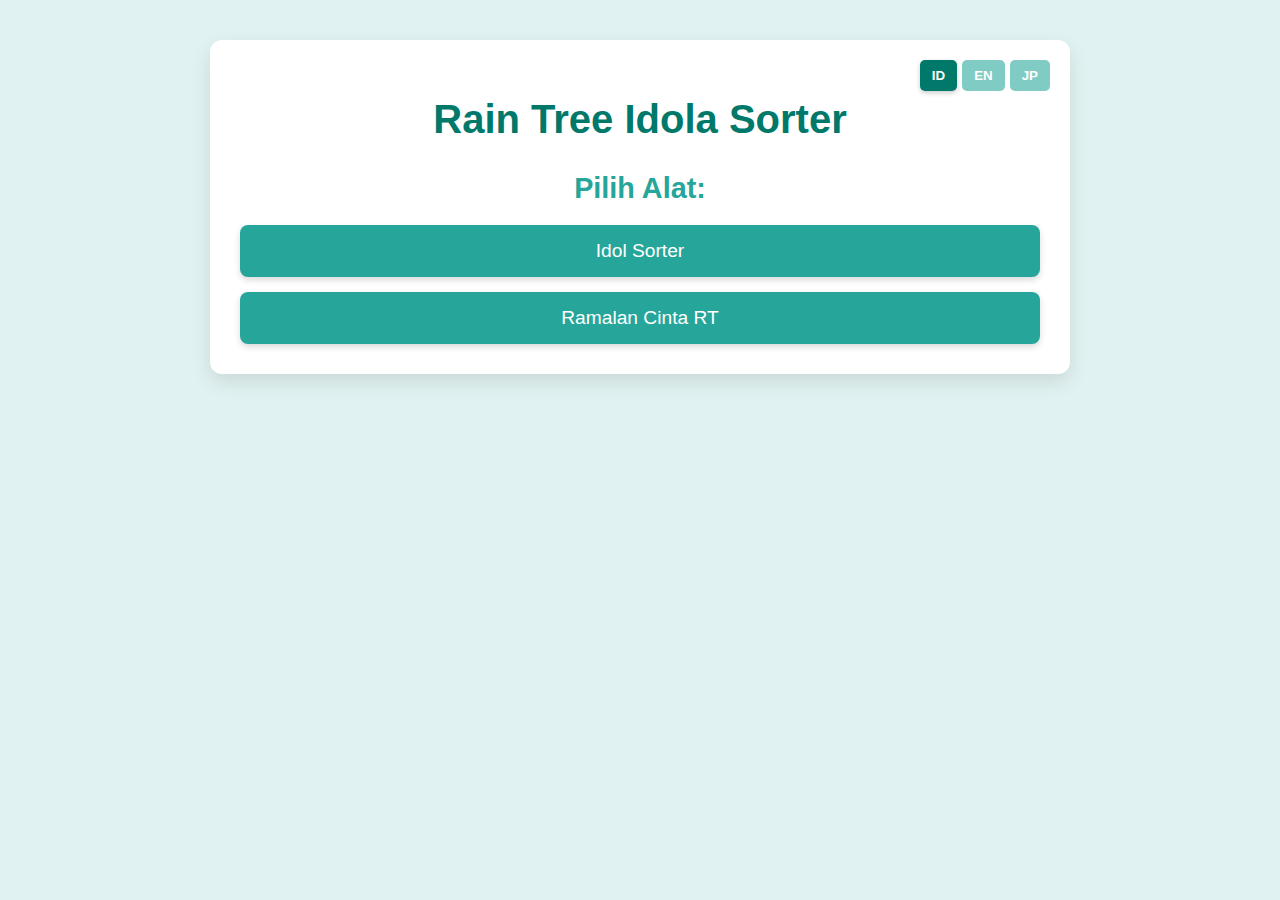
<file: index.html>
<!DOCTYPE html>
<html lang="id">
<head>
    <meta charset="UTF-8">
    <meta name="viewport" content="width=device-width, initial-scale=1.0">
    <title data-key="mainTitle">Rain Tree Fan Tools</title>
    <link rel="stylesheet" href="style.css">
</head>
<body>
    <div class="container">
        <div class="language-selector">
            <button class="lang-button active" data-lang="id">ID</button>
            <button class="lang-button" data-lang="en">EN</button>
            <button class="lang-button" data-lang="jp">JP</button>
        </div>

        <h1 data-key="mainTitle">Rain Tree Fan Tools</h1>

        <div class="menu-section">
            <h2 data-key="chooseTool">Pilih Alat:</h2>
            <div class="menu-buttons">
                <button onclick="location.href='sorter.html'" data-key="mainMenuSorter">Idol Sorter</button>
                <button onclick="location.href='matchmaker.html'" data-key="mainMenuMatchmaker">Ramalan Cinta RT</button>
            </div>
        </div>
    </div>

    <script src="script.js"></script>
</body>
</html>
</file>
<file: style.css>
body {
    font-family: 'Segoe UI', Tahoma, Geneva, Verdana, sans-serif;
    background-color: #e0f2f1; /* Light teal background */
    color: #333;
    margin: 0;
    padding: 0;
    display: flex;
    justify-content: center;
    align-items: flex-start; /* Align to top */
    min-height: 100vh;
    padding-top: 20px;
    box-sizing: border-box;
}

.container {
    background-color: #ffffff;
    border-radius: 12px;
    box-shadow: 0 8px 20px rgba(0, 0, 0, 0.1);
    padding: 30px;
    margin: 20px;
    width: 100%;
    max-width: 800px;
    text-align: center;
    position: relative;
}

h1 {
    color: #00796b; /* Darker teal for headings */
    margin-bottom: 25px;
    font-size: 2.5em;
    font-weight: 700;
}

h2 {
    color: #26a69a; /* Medium teal */
    font-size: 1.8em;
    margin-bottom: 20px;
}

.language-selector {
    position: absolute;
    top: 20px;
    right: 20px;
    display: flex;
    gap: 5px;
}

.language-selector .lang-button {
    background-color: #80cbc4;
    color: white;
    border: none;
    padding: 8px 12px;
    border-radius: 5px;
    cursor: pointer;
    font-weight: bold;
    transition: background-color 0.3s ease, transform 0.1s ease;
}

.language-selector .lang-button:hover {
    background-color: #4db6ac;
}

.language-selector .lang-button.active {
    background-color: #00796b;
    box-shadow: 0 2px 5px rgba(0, 0, 0, 0.2);
}

.menu-section {
    margin-top: 30px;
}

.menu-buttons {
    display: flex;
    flex-direction: column;
    gap: 15px;
    margin-top: 20px;
}

.menu-buttons button {
    background-color: #26a69a;
    color: white;
    padding: 15px 25px;
    border: none;
    border-radius: 8px;
    font-size: 1.2em;
    cursor: pointer;
    transition: background-color 0.3s ease, transform 0.1s ease;
    box-shadow: 0 3px 6px rgba(0, 0, 0, 0.15);
}

.menu-buttons button:hover {
    background-color: #00796b;
    transform: translateY(-2px);
}

.back-home-button {
    text-align: left;
    margin-bottom: 20px;
}

.back-home-button button {
    background-color: #757575; /* Gray for back button */
    color: white;
    padding: 10px 15px;
    border: none;
    border-radius: 5px;
    cursor: pointer;
    transition: background-color 0.3s ease;
}

.back-home-button button:hover {
    background-color: #5a5a5a;
}

/* Sorter Specific Styles */
.sorter-section {
    margin-top: 20px;
    padding: 20px;
    border: 1px solid #e0f2f1;
    border-radius: 8px;
    background-color: #f0fdfc;
    box-shadow: 0 2px 5px rgba(0, 0, 0, 0.05);
}

.hidden {
    display: none !important;
}

.category-buttons {
    display: flex;
    flex-wrap: wrap; /* Allows buttons to wrap on smaller screens */
    justify-content: center;
    gap: 10px;
    margin-top: 15px;
}

.category-buttons button {
    background-color: #4db6ac;
    color: white;
    padding: 10px 20px;
    border: none;
    border-radius: 5px;
    cursor: pointer;
    font-size: 1em;
    transition: background-color 0.3s ease;
}

.category-buttons button:hover {
    background-color: #26a69a;
}

.progress-text {
    font-size: 1.1em;
    margin-bottom: 10px;
    color: #555;
}

.progress-bar-container {
    width: 100%;
    background-color: #e0e0e0;
    border-radius: 5px;
    overflow: hidden;
    margin-bottom: 20px;
}

.progress-bar {
    height: 20px;
    background-color: #26a69a;
    width: 0%;
    border-radius: 5px;
    transition: width 0.3s ease-in-out;
}

.idol-comparison {
    display: flex;
    align-items: center;
    justify-content: center;
    gap: 20px;
    margin-bottom: 20px;
}

.idol-card {
    background-color: #e8f5e9; /* Light green */
    border: 2px solid #a5d6a7; /* Medium green border */
    border-radius: 10px;
    padding: 15px;
    width: 150px;
    text-align: center;
    cursor: pointer;
    transition: transform 0.2s ease, box-shadow 0.2s ease;
    flex-shrink: 0; /* Prevent shrinking */
    box-shadow: 0 4px 8px rgba(0, 0, 0, 0.1);
}

.idol-card:hover {
    transform: translateY(-5px);
    box-shadow: 0 6px 12px rgba(0, 0, 0, 0.15);
}

.idol-card img {
    width: 100px;
    height: 100px;
    border-radius: 50%;
    object-fit: cover;
    margin-bottom: 10px;
    border: 2px solid #81c784; /* Slightly darker green border for image */
}

.idol-card .idol-name {
    font-weight: bold;
    color: #388e3c; /* Darker green text */
    font-size: 1.1em;
}

.vs-text {
    font-size: 2em;
    font-weight: bold;
    color: #757575;
}

.draw-button {
    background-color: #ffb74d; /* Orange for draw */
    color: white;
    padding: 12px 25px;
    border: none;
    border-radius: 8px;
    font-size: 1.1em;
    cursor: pointer;
    transition: background-color 0.3s ease;
    box-shadow: 0 2px 5px rgba(0, 0, 0, 0.1);
}

.draw-button:hover {
    background-color: #ff9800;
}

.results-list {
    text-align: left;
    max-height: 400px;
    overflow-y: auto;
    padding-right: 10px;
    margin-top: 20px;
    border-top: 1px solid #e0f2f1;
    padding-top: 15px;
}

.result-item {
    display: flex;
    align-items: center;
    padding: 10px 0;
    border-bottom: 1px dashed #e0e0e0;
}

.result-item:last-child {
    border-bottom: none;
}

.result-item span {
    font-weight: bold;
    font-size: 1.2em;
    margin-right: 15px;
    color: #00796b;
    width: 30px; /* Fixed width for rank number */
    text-align: right;
}

.result-item img {
    width: 60px;
    height: 60px;
    border-radius: 50%;
    object-fit: cover;
    margin-right: 15px;
    border: 2px solid #80cbc4;
}

.result-item p {
    margin: 0;
    font-size: 1.1em;
    color: #444;
}

.sorter-actions {
    margin-top: 25px;
    display: flex;
    flex-wrap: wrap;
    justify-content: center;
    gap: 15px;
}

.sorter-actions button {
    background-color: #4db6ac;
    color: white;
    padding: 12px 20px;
    border: none;
    border-radius: 8px;
    font-size: 1em;
    cursor: pointer;
    transition: background-color 0.3s ease;
    box-shadow: 0 2px 5px rgba(0, 0, 0, 0.1);
}

.sorter-actions button:hover {
    background-color: #26a69a;
}

/* Senbatsu Specific Styles */
.senbatsu-section {
    margin-top: 20px;
    padding: 20px;
    border: 1px solid #e0f2f1;
    border-radius: 8px;
    background-color: #f0fdfc;
    box-shadow: 0 2px 5px rgba(0, 0, 0, 0.05);
}

.senbatsu-formation-grid {
    display: grid;
    grid-template-columns: repeat(auto-fill, minmax(120px, 1fr)); /* Responsive grid */
    gap: 15px;
    margin-top: 20px;
    padding: 10px;
    border: 1px dashed #b2dfdb;
    border-radius: 8px;
    min-height: 100px; /* Ensure visibility even when empty */
    align-items: center;
    justify-items: center;
}

.formation-slot {
    background-color: #e0f2f1; /* Lighter teal for slots */
    border: 2px dashed #80cbc4;
    border-radius: 8px;
    padding: 10px;
    text-align: center;
    cursor: pointer;
    transition: background-color 0.2s ease, transform 0.2s ease;
    width: 100%; /* Take full grid cell width */
    height: 140px; /* Fixed height for consistent look */
    display: flex;
    flex-direction: column;
    justify-content: center;
    align-items: center;
    box-sizing: border-box; /* Include padding/border in width/height */
}

.formation-slot:hover {
    background-color: #d1f2eb;
    transform: translateY(-3px);
}

.formation-slot.filled {
    border: 2px solid #26a69a;
    background-color: #ffffff;
    box-shadow: 0 2px 5px rgba(0, 0, 0, 0.1);
}

.formation-slot.filled img {
    border: 2px solid #00796b;
}

.formation-slot img {
    width: 70px;
    height: 70px;
    border-radius: 50%;
    object-fit: cover;
    margin-bottom: 5px;
}

.formation-slot .member-name {
    font-weight: bold;
    color: #00796b;
    font-size: 0.9em;
    word-break: break-word; /* Prevents long names from overflowing */
}

.senbatsu-actions {
    margin-top: 20px;
    display: flex;
    justify-content: center;
    gap: 15px;
}

.senbatsu-actions button {
    background-color: #4db6ac;
    color: white;
    padding: 10px 20px;
    border: none;
    border-radius: 5px;
    font-size: 1em;
    cursor: pointer;
    transition: background-color 0.3s ease;
}

.senbatsu-actions button:hover {
    background-color: #26a69a;
}

/* Member Selector Popup */
.member-selector-popup-overlay {
    position: fixed;
    top: 0;
    left: 0;
    width: 100%;
    height: 100%;
    background-color: rgba(0, 0, 0, 0.6);
    display: flex;
    justify-content: center;
    align-items: center;
    z-index: 1000;
    visibility: hidden;
    opacity: 0;
    transition: visibility 0s, opacity 0.3s ease;
}

.member-selector-popup-overlay.active {
    visibility: visible;
    opacity: 1;
}

.member-selector-popup {
    background-color: #ffffff;
    padding: 25px;
    border-radius: 10px;
    box-shadow: 0 5px 15px rgba(0, 0, 0, 0.3);
    max-width: 500px;
    max-height: 80vh; /* Limit height for scrollability */
    overflow-y: auto; /* Enable scrolling */
    position: relative;
    text-align: center;
}

.member-selector-popup h3 {
    margin-top: 0;
    color: #26a69a;
    font-size: 1.5em;
    margin-bottom: 20px;
}

.popup-close-button {
    position: absolute;
    top: 10px;
    right: 15px;
    background: none;
    border: none;
    font-size: 1.8em;
    color: #777;
    cursor: pointer;
    line-height: 1;
}

.popup-close-button:hover {
    color: #333;
}

.member-list {
    display: grid;
    grid-template-columns: repeat(auto-fill, minmax(100px, 1fr));
    gap: 10px;
    margin-top: 15px;
}

.member-item {
    padding: 10px;
    border: 1px solid #e0f2f1;
    border-radius: 8px;
    text-align: center;
    cursor: pointer;
    transition: background-color 0.2s ease, transform 0.2s ease;
}

.member-item:hover {
    background-color: #e0f2f1;
    transform: translateY(-2px);
}

.member-item.selected {
    background-color: #b2dfdb;
    border-color: #4db6ac;
    opacity: 0.7;
    cursor: not-allowed;
}

.member-item img {
    width: 60px;
    height: 60px;
    border-radius: 50%;
    object-fit: cover;
    margin-bottom: 5px;
    border: 1px solid #80cbc4;
}

.member-item span {
    font-size: 0.9em;
    color: #333;
    font-weight: 600;
}

/* Clear slot option specific styling */
.member-item.clear-slot-option {
    background-color: #ffe0b2; /* Light orange */
    border-color: #ffb74d;
}
.member-item.clear-slot-option:hover {
    background-color: #ffd180;
}
.member-item.clear-slot-option img {
    /* Optional: Style for a clear placeholder image if you have one */
    filter: grayscale(100%); /* Makes it grayscale */
    opacity: 0.7;
}


/* Gaya Khusus untuk Matchmaker */
.matchmaker-section {
    display: flex;
    flex-direction: column;
    align-items: center;
    padding: 20px;
    gap: 20px;
}

.matchmaker-form {
    background-color: #f0fdfc;
    border: 1px solid #e0f2f1;
    border-radius: 10px;
    padding: 25px;
    box-shadow: 0 4px 8px rgba(0, 0, 0, 0.1);
    width: 100%;
    max-width: 400px;
    display: flex;
    flex-direction: column;
    gap: 15px;
}

.matchmaker-form .form-group {
    display: flex;
    flex-direction: column;
    gap: 8px;
}

.matchmaker-form label {
    font-weight: bold;
    color: #333;
}

.matchmaker-form input[type="text"],
.matchmaker-form select {
    padding: 10px;
    border: 1px solid #b2dfdb;
    border-radius: 5px;
    font-size: 1em;
    width: 100%;
    box-sizing: border-box; /* Penting untuk padding */
}

.matchmaker-form button {
    background-color: #26a69a;
    color: white;
    padding: 12px 20px;
    border: none;
    border-radius: 5px;
    font-size: 1.1em;
    cursor: pointer;
    transition: background-color 0.3s ease;
    width: 100%;
}

.matchmaker-form button:hover {
    background-color: #00796b;
}

/* Hasil Kartu */
#match-result-card {
    background-color: #ffffff;
    border: 2px solid #4db6ac;
    border-radius: 15px;
    padding: 30px;
    width: 100%;
    max-width: 600px; /* <--- Diubah agar lebih lebar */
    box-shadow: 0 6px 15px rgba(0, 0, 0, 0.15);
    text-align: center;
    display: none; /* Sembunyikan secara default */
    flex-direction: column;
    align-items: center;
    gap: 20px;
    margin-top: 30px;
    position: relative; /* Untuk download */
}

#match-result-card.active {
    display: flex; /* Tampilkan saat aktif */
}

#match-result-card h3 {
    margin-top: 0;
    color: #26a69a;
    font-size: 1.8em;
}

.match-names {
    font-size: 1.4em;
    font-weight: bold;
    color: #333;
    margin-bottom: 15px;
}

.member-image-small {
    width: 80px;
    height: 80px;
    border-radius: 50%;
    object-fit: cover;
    border: 2px solid #b2dfdb;
    margin: 0 10px;
}

.match-hearts {
    font-size: 2.2em; /* Ukuran hati */
    color: #ff6f61; /* Warna hati terisi */
    letter-spacing: 2px; /* Jarak antar hati */
    margin: 15px 0;
}

.match-hearts .empty-heart {
    color: #ccc; /* Warna hati kosong */
}

.match-phrase {
    font-size: 1.3em;
    font-style: italic;
    color: #555;
    line-height: 1.4;
    margin-bottom: 20px;
}

/* Tombol download hasil kartu */
.match-result-actions {
    display: flex;
    gap: 15px;
    margin-top: 10px;
    width: 100%;
    justify-content: center;
}

.match-result-actions button {
    background-color: #4db6ac;
    color: white;
    padding: 10px 18px;
    border: none;
    border-radius: 5px;
    font-size: 1em;
    cursor: pointer;
    transition: background-color 0.3s ease;
}

.match-result-actions button:hover {
    background-color: #26a69a;
}

@media (max-width: 600px) {
    .matchmaker-form {
        padding: 15px;
    }
    .matchmaker-form input,
    .matchmaker-form select,
    .matchmaker-form button {
        font-size: 0.9em;
        padding: 10px;
    }
    #match-result-card {
        padding: 20px;
        max-width: 90%; /* Pastikan responsif di layar kecil */
    }
    #match-result-card h3 {
        font-size: 1.5em;
    }
    .match-names {
        font-size: 1.2em;
    }
    .member-image-small {
        width: 60px;
        height: 60px;
    }
    .match-hearts {
        font-size: 1.8em;
    }
    .match-phrase {
        font-size: 1.1em;
    }
}

/* Media queries for overall responsiveness */
@media (max-width: 768px) {
    h1 {
        font-size: 2em;
    }

    .container {
        padding: 20px;
        margin: 10px;
    }

    .language-selector {
        top: 10px;
        right: 10px;
    }
    .language-selector .lang-button {
        padding: 6px 10px;
        font-size: 0.9em;
    }

    .menu-buttons button {
        font-size: 1em;
        padding: 12px 20px;
    }

    .idol-comparison {
        flex-direction: column;
        gap: 15px;
    }

    .idol-card {
        width: 120px;
        padding: 10px;
    }

    .idol-card img {
        width: 80px;
        height: 80px;
    }

    .vs-text {
        font-size: 1.5em;
    }

    .draw-button {
        padding: 10px 20px;
        font-size: 1em;
    }

    .result-item {
        flex-direction: column;
        align-items: flex-start;
        text-align: left;
    }
    .result-item span {
        margin-right: 0;
        margin-bottom: 5px;
        width: auto;
    }
    .result-item img {
        margin-right: 10px;
        margin-bottom: 5px;
    }

    .senbatsu-formation-grid {
        grid-template-columns: repeat(auto-fill, minmax(100px, 1fr));
        gap: 10px;
    }
    .formation-slot {
        height: 120px;
    }
    .formation-slot img {
        width: 60px;
        height: 60px;
    }
    .formation-slot .member-name {
        font-size: 0.8em;
    }

    .member-selector-popup {
        padding: 15px;
    }
    .member-selector-popup h3 {
        font-size: 1.3em;
    }
    .member-list {
        grid-template-columns: repeat(auto-fill, minmax(80px, 1fr));
    }
    .member-item img {
        width: 50px;
        height: 50px;
    }
    .member-item span {
        font-size: 0.8em;
    }
}

@media (max-width: 480px) {
    h1 {
        font-size: 1.8em;
    }
    .menu-buttons button {
        font-size: 0.9em;
        padding: 10px 15px;
    }
    .idol-card {
        width: 100px;
    }
    .idol-card img {
        width: 70px;
        height: 70px;
    }
    .idol-card .idol-name {
        font-size: 1em;
    }
    .result-item p {
        font-size: 1em;
    }
}
/* Tambahkan gaya baru ini atau sesuaikan yang sudah ada */

/* Gaya untuk kontainer utama formasi dan panel samping */
.senbatsu-main-content {
    display: flex;
    gap: 20px; /* Jarak antara formasi dan panel */
    align-items: flex-start; /* Sejajarkan item ke atas */
    flex-wrap: wrap; /* Izinkan wrapping pada layar kecil */
}

/* Gaya untuk area formasi senbatsu utama */
#senbatsu-formation {
    flex: 2; /* Biarkan formasi mengambil lebih banyak ruang */
    min-width: 300px; /* Lebar minimum untuk mencegah penyempitan */
    /* Pastikan tidak ada 'hidden' class di sini, JavaScript akan mengelolanya */
}

/* Gaya untuk kontainer slot di formasi utama */
.senbatsu-slots-container {
    display: grid;
    grid-template-columns: repeat(auto-fill, minmax(80px, 1fr)); /* Grid responsif untuk slot */
    gap: 10px;
    padding: 10px;
    border: 1px solid #eee;
    background-color: #fcfcfc;
    border-radius: 8px;
}

/* Gaya untuk setiap slot individu */
.senbatsu-slot {
    width: 80px; /* Ukuran tetap untuk setiap slot */
    height: 80px;
    border: 2px dashed #ccc; /* Border putus-putus untuk slot kosong */
    border-radius: 8px;
    display: flex;
    justify-content: center;
    align-items: center;
    overflow: hidden; /* Sembunyikan overflow untuk gambar */
    cursor: pointer;
    background-color: #f0f0f0;
    transition: all 0.2s ease-in-out;
}

/* Gaya untuk slot kosong */
.senbatsu-slot.empty {
    border-color: #ccc;
    background-color: #f0f0f0;
}

/* Gaya untuk gambar di dalam slot */
.senbatsu-slot img {
    max-width: 100%;
    max-height: 100%;
    object-fit: cover; /* Tutupi area slot */
    border-radius: 6px; /* Radius sedikit lebih kecil dari slot */
}

/* Efek hover pada slot */
.senbatsu-slot:hover {
    border-color: #007bff;
    box-shadow: 0 0 8px rgba(0, 123, 255, 0.3);
}

/* --- Panel Anggota yang Dipilih --- */
.selected-members-panel {
    flex: 1; /* Biarkan panel mengambil sisa ruang */
    min-width: 180px; /* Lebar minimum untuk panel */
    max-width: 250px; /* Lebar maksimum agar tidak terlalu lebar */
    background-color: #ffffff;
    padding: 15px;
    border-radius: 8px;
    box-shadow: 0 2px 4px rgba(0,0,0,0.1);
    display: flex; /* Gunakan flex untuk layout internal */
    flex-direction: column;
    gap: 10px;
}

.selected-members-panel h2 {
    font-size: 1.2em;
    margin-top: 0;
    margin-bottom: 10px;
    text-align: center;
}

/* Grid untuk menampilkan anggota yang dipilih */
.selected-members-grid {
    display: grid;
    grid-template-columns: repeat(auto-fill, minmax(45px, 1fr)); /* Grid lebih kecil untuk gambar anggota */
    gap: 5px;
    flex-grow: 1; /* Biarkan grid memenuhi ruang yang tersedia */
}

/* Kotak individual untuk setiap anggota yang dipilih */
.selected-member-box {
    width: 45px;
    height: 45px;
    border: 1px solid #ddd;
    border-radius: 4px;
    display: flex;
    justify-content: center;
    align-items: center;
    overflow: hidden;
    background-color: #f7f7f7;
    font-size: 0.7em;
    color: #888;
}

/* Gambar di dalam kotak anggota yang dipilih */
.selected-member-box img {
    width: 100%;
    height: 100%;
    object-fit: cover;
    border-radius: 3px;
}

/* Penyesuaian gaya tombol unduh di panel */
.selected-members-panel #download-senbatsu {
    width: 100%;
    margin-top: auto; /* Dorong ke bawah */
    padding: 10px;
    font-size: 1em;
}

/* Gaya Pop-up (pastikan ini konsisten dengan perbaikan sebelumnya) */
.member-selector-popup {
    display: none; /* Tersembunyi secara default */
    position: fixed;
    top: 0;
    left: 0;
    width: 100%;
    height: 100%;
    background-color: rgba(0, 0, 0, 0.6);
    justify-content: center;
    align-items: center;
    z-index: 1000;
}

.member-selector-popup.active {
    display: flex; /* Tampilkan saat aktif */
}

.popup-content {
    background-color: #fff;
    padding: 20px;
    border-radius: 10px;
    max-width: 90%;
    max-height: 80%;
    overflow-y: auto;
    position: relative;
    box-shadow: 0 5px 15px rgba(0, 0, 0, 0.3);
}

.popup-content h3 {
    margin-top: 0;
    margin-bottom: 15px;
    text-align: center;
}

.popup-members-list {
    display: grid;
    grid-template-columns: repeat(auto-fill, minmax(100px, 1fr));
    gap: 10px;
}

.member-item {
    display: flex;
    flex-direction: column;
    align-items: center;
    border: 1px solid #eee;
    border-radius: 8px;
    padding: 8px;
    cursor: pointer;
    transition: background-color 0.2s ease;
}

.member-item:hover {
    background-color: #f0f0f0;
}

.member-item img {
    width: 70px;
    height: 70px;
    border-radius: 50%;
    object-fit: cover;
    margin-bottom: 5px;
}

.member-item span {
    text-align: center;
    font-size: 0.9em;
}

.clear-slot-option {
    background-color: #ffe0e0;
}

.clear-slot-option:hover {
    background-color: #ffc0c0;
}

.close-popup-button {
    position: absolute;
    top: 10px;
    right: 10px;
    background: none;
    border: none;
    font-size: 1.5em;
    cursor: pointer;
    color: #888;
}
</file>
